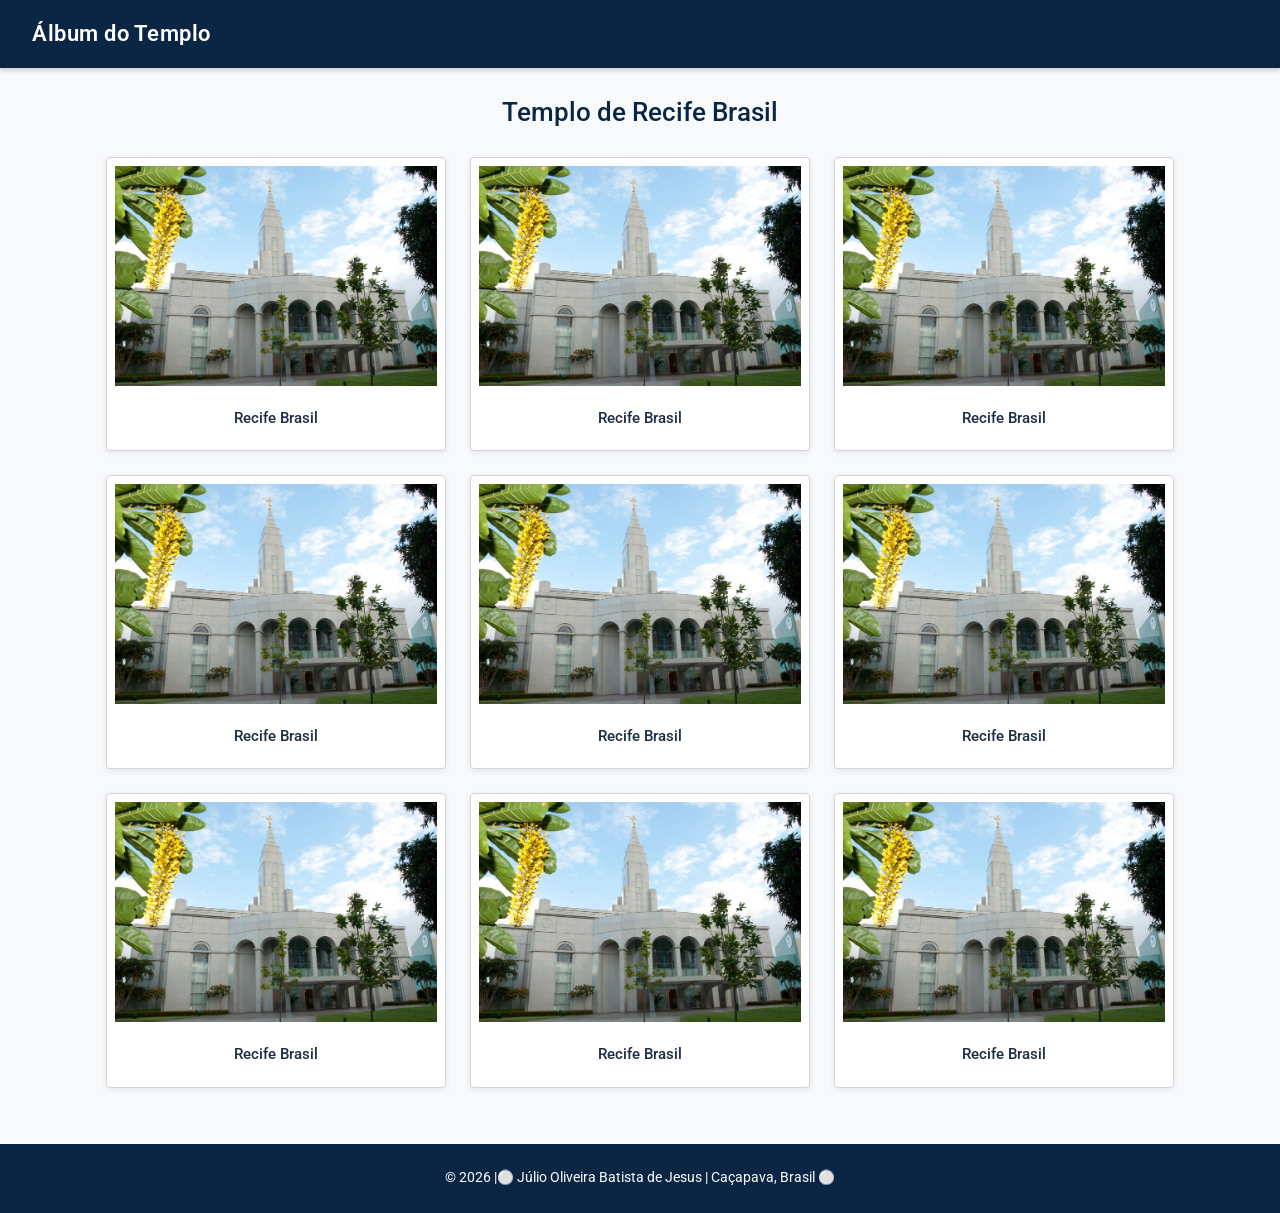
<file: index.html>
<!DOCTYPE html>
<html lang="pt-BR">
<head>
  <meta charset="UTF-8">
  <meta name="viewport" content="width=device-width, initial-scale=1.0">
  
  <!-- Meta tags obrigatórias do validador -->
  <meta name="description" content="Álbum de Fotos dos Templos com informações detalhadas, localização e datas de dedicação.">
  <meta name="author" content="Júlio Oliveira Batista de Jesus">

  <title>Álbum do Templo</title>

  <!-- Vinculação do CSS com os caminhos corretos da pasta estilos -->
  <link rel="stylesheet" href="semana02/estilos/templos.css">
  <link rel="stylesheet" href="semana02/estilos/templos-grande.css" media="(min-width: 800px)">

  <link rel="preconnect" href="https://fonts.googleapis.com">   
  <link rel="preconnect" href="https://fonts.gstatic.com" crossorigin>
  <link href="https://fonts.googleapis.com/css2?family=Roboto:ital,wght@0,100..900;1,100..900&display=swap" rel="stylesheet">

  <!-- O validador exige o script dentro do head com o atributo defer -->
  <script src="semana02/scripts/templos.js" defer></script>
</head>
<body>

  <!-- Cabeçalho / Navegação -->
  <header>
    <h1>Álbum do Templo</h1>
    <button id="menu" aria-label="Menu">&#9776;</button>
    <nav>
      <a href="#inicio">Página Inicial</a>
      <a href="#antigo">Antigo</a>
      <a href="#novo">Novo</a>
      <a href="#grande">Grande</a>
      <a href="#pequeno">Pequeno</a>
    </nav>
  </header>

  <!-- Conteúdo Principal -->
  <main>
    <h2>Templo de Recife Brasil</h2>
    
    <div class="residence-grid">
      <!-- Card 1 -->
      <figure>
        <img src="semana02/imagens/templo-recife.jpeg" alt="Templo de Recife Brasil" loading="lazy">
        <figcaption>Recife Brasil</figcaption>
      </figure>

      <!-- Card 2 -->
      <figure>
        <img src="semana02/imagens/templo-recife.jpeg" alt="Templo de Recife Brasil" loading="lazy">
        <figcaption>Recife Brasil</figcaption>
      </figure>

      <!-- Card 3 -->
      <figure>
        <img src="semana02/imagens/templo-recife.jpeg" alt="Templo de Recife Brasil" loading="lazy">
        <figcaption>Recife Brasil</figcaption>
      </figure>

      <!-- Card 4 -->
      <figure>
        <img src="semana02/imagens/templo-recife.jpeg" alt="Templo de Recife Brasil" loading="lazy">
        <figcaption>Recife Brasil</figcaption>
      </figure>

      <!-- Card 5 -->
      <figure>
        <img src="semana02/imagens/templo-recife.jpeg" alt="Templo de Recife Brasil" loading="lazy">
        <figcaption>Recife Brasil</figcaption>
      </figure>

      <!-- Card 6 -->
      <figure>
        <img src="semana02/imagens/templo-recife.jpeg" alt="Templo de Recife Brasil" loading="lazy">
        <figcaption>Recife Brasil</figcaption>
      </figure>

      <!-- Card 7 -->
      <figure>
        <img src="semana02/imagens/templo-recife.jpeg" alt="Templo de Recife Brasil" loading="lazy">
        <figcaption>Recife Brasil</figcaption>
      </figure>

      <!-- Card 8 -->
      <figure>
        <img src="semana02/imagens/templo-recife.jpeg" alt="Templo de Recife Brasil" loading="lazy">
        <figcaption>Recife Brasil</figcaption>
      </figure>

      <!-- Card 9 -->
      <figure>
        <img src="semana02/imagens/templo-recife.jpeg" alt="Templo de Recife Brasil" loading="lazy">
        <figcaption>Recife Brasil</figcaption>
      </figure>
    </div>
  </main>

  <!-- Rodapé -->
  <footer>
    <p>&copy; <span id="currentyear">2026</span> |⚪ Júlio Oliveira Batista de Jesus | Caçapava, Brasil ⚪</p>
    <p id="lastModified"></p>
  </footer>

</body>
</html>
</file>
<file: semana02/estilos/templos.css>
/* Reset Básico */
* {
  box-sizing: border-box;
  margin: 0;
  padding: 0;
}

body {
  font-family: Arial, sans-serif;
  background-color: #f4f4f4;
  color: #333;
}

/* Header / Navegação Mobile First */
header {
  background-color: #002244; /* Azul escuro conforme o layout */
  color: white;
  padding: 1rem;
  display: flex;
  justify-content: space-between;
  align-items: center;
  position: relative;
}

header h1 {
  font-size: 1.5rem;
}

/* Botão Hamburguer no Mobile */
#menu {
  background: none;
  border: none;
  color: white;
  font-size: 2rem;
  cursor: pointer;
}

nav {
  display: flex;
  flex-direction: column;
  position: absolute;
  top: 100%;
  left: 0;
  width: 100%;
  background-color: #002244;
  /* Em vez de display:none, usa-se transform/visibility ou opacity */
  max-height: 0;
  overflow: hidden;
  transition: max-height 0.3s ease-out;
}

nav.open {
  max-height: 300px;
}

nav.open {
  display: flex;
}

nav a {
  color: white;
  padding: 0.8rem 1rem;
  text-decoration: none;
  text-align: center;
}

nav a:hover {
  background-color: #004488;
}

/* Layout Principal */
main {
  max-width: 1000px;
  margin: 1.5rem auto;
  padding: 0 1rem;
  text-align: center;
}

main h2 {
  margin-bottom: 1.5rem;
  font-weight: normal;
}

/* Galeria Grid */
.residence-grid {
  display: grid;
  grid-template-columns: 1fr; /* 1 coluna no mobile */
  gap: 1.5rem;
}

figure {
  background-color: #fff;
  border: 1px solid #ccc;
  padding: 0.5rem;
  text-align: center;
  box-shadow: 0 2px 5px rgba(0,0,0,0.1);
}

figure img {
  width: 100%;
  height: auto;
  display: block;
}

figcaption {
  margin-top: 0.5rem;
  font-size: 0.9rem;
  color: #555;
}

/* Footer */
footer {
  background-color: #002244;
  color: white;
  text-align: center;
  padding: 1rem;
  margin-top: 2rem;
  font-size: 0.85rem;
}

/* Media Query para Telas Maiores (Desktop View) */
@media (min-width: 640px) {
  #menu {
    display: none; /* Oculta o botão hamburguer */
  }

  header {
    flex-direction: row;
  }

  nav {
    display: flex;
    position: static;
    flex-direction: row;
    width: auto;
  }

  nav a {
    padding: 0.5rem 1rem;
  }

  .residence-grid {
    grid-template-columns: repeat(3, 1fr); /* 3 colunas no desktop */
  }
}
</file>
<file: semana02/estilos/templos-grande.css>
/* ==========================================================================
   Configurações Gerais & Reset
   ========================================================================== */
*,
*::before,
*::after {
  box-sizing: border-box;
  margin: 0;
  padding: 0;
}

:root {
  --primary-color: #0b2545;       /* Azul escuro do cabeçalho/rodapé */
  --secondary-color: #134074;     /* Azul secundário para hover */
  --accent-color: #e0e1dd;        /* Cor de contraste leve */
  --bg-color: #f8f9fa;            /* Fundo geral da página */
  --card-bg: #ffffff;             /* Fundo dos cartões */
  --text-color: #1d2d44;          /* Cor do texto principal */
  --border-color: #d1d5db;        /* Bordas sutis */
}

body {
  font-family: 'Roboto', Arial, sans-serif;
  background-color: var(--bg-color);
  color: var(--text-color);
  line-height: 1.6;
  display: flex;
  flex-direction: column;
  min-height: 100vh;
}

/* ==========================================================================
   Cabeçalho e Navegação (Mobile First)
   ========================================================================== */
header {
  background-color: var(--primary-color);
  color: #ffffff;
  padding: 1rem;
  display: flex;
  justify-content: space-between;
  align-items: center;
  position: relative;
  box-shadow: 0 2px 5px rgba(0, 0, 0, 0.2);
}

header h1 {
  font-size: 1.4rem;
  font-weight: 600;
  letter-spacing: 0.5px;
}

/* Botão do Menu Hambúrguer (Mobile) */
#menu {
  background: none;
  border: none;
  color: #ffffff;
  font-size: 2rem;
  cursor: pointer;
  padding: 0 0.5rem;
  line-height: 1;
}

#menu::before {
  content: "☰";
}

#menu.open::before {
  content: "✕";
}

/* Menu de Navegação Pop-out (Mobile) */
nav {
  display: none;
  flex-direction: column;
  position: absolute;
  top: 100%;
  left: 0;
  width: 100%;
  background-color: var(--primary-color);
  z-index: 100;
  box-shadow: 0 4px 6px rgba(0, 0, 0, 0.15);
}

nav.open {
  display: flex;
}

nav a {
  color: #ffffff;
  padding: 0.85rem 1.2rem;
  text-decoration: none;
  text-align: center;
  font-size: 1rem;
  border-top: 1px solid rgba(255, 255, 255, 0.1);
  transition: background-color 0.2s ease;
}

nav a:hover,
nav a.active {
  background-color: var(--secondary-color);
  font-weight: bold;
}

/* ==========================================================================
   Área Principal & Galeria
   ========================================================================== */
main {
  flex: 1;
  max-width: 1100px;
  width: 100%;
  margin: 0 auto;
  padding: 1.5rem 1rem;
}

main h2 {
  text-align: center;
  margin-bottom: 1.5rem;
  color: var(--primary-color);
  font-size: 1.6rem;
  font-weight: 500;
}

/* Grade de Imagens (Grid) */
.residence-grid {
  display: grid;
  grid-template-columns: 1fr; /* 1 coluna no celular */
  gap: 1.5rem;
}

/* Card do Templo */
figure {
  background-color: var(--card-bg);
  border: 1px solid var(--border-color);
  border-radius: 4px;
  overflow: hidden;
  box-shadow: 0 2px 6px rgba(0, 0, 0, 0.08);
  transition: transform 0.2s ease, box-shadow 0.2s ease;
}

figure:hover {
  transform: translateY(-3px);
  box-shadow: 0 4px 12px rgba(0, 0, 0, 0.15);
}

figure img {
  width: 100%;
  height: 220px;
  object-fit: cover;
  display: block;
}

figcaption {
  padding: 0.75rem 0.5rem;
  text-align: center;
  font-size: 0.95rem;
  font-weight: 500;
  color: var(--text-color);
  background-color: #ffffff;
}

.temple-details {
  padding: 0.5rem 1rem 0.8rem 1rem;
  font-size: 0.85rem;
  color: #555;
  text-align: left;
  border-top: 1px solid #f0f0f0;
}

.temple-details p {
  margin-bottom: 0.25rem;
}

/* ==========================================================================
   Rodapé
   ========================================================================== */
footer {
  background-color: var(--primary-color);
  color: #ffffff;
  text-align: center;
  padding: 1.25rem 1rem;
  font-size: 0.85rem;
  margin-top: 2rem;
}

footer p {
  margin: 0.2rem 0;
}

#lastModified {
  color: var(--accent-color);
  font-size: 0.8rem;
  margin-top: 0.3rem;
}

/* ==========================================================================
   Visualização para Telas Maiores (Desktop / 'templos-grandes')
   ========================================================================== */
@media (min-width: 700px) {
  #menu {
    display: none; /* Esconde o botão do hambúrguer no desktop */
  }

  header {
    padding: 1rem 2rem;
  }

  nav {
    display: flex;
    position: static;
    flex-direction: row;
    width: auto;
    background-color: transparent;
    box-shadow: none;
  }

  nav a {
    border-top: none;
    border-radius: 4px;
    margin-left: 0.3rem;
    padding: 0.5rem 0.9rem;
  }

  .residence-grid {
    grid-template-columns: repeat(3, 1fr); /* 3 colunas padrão no Desktop */
    gap: 1.5rem;
  }
}
</file>
